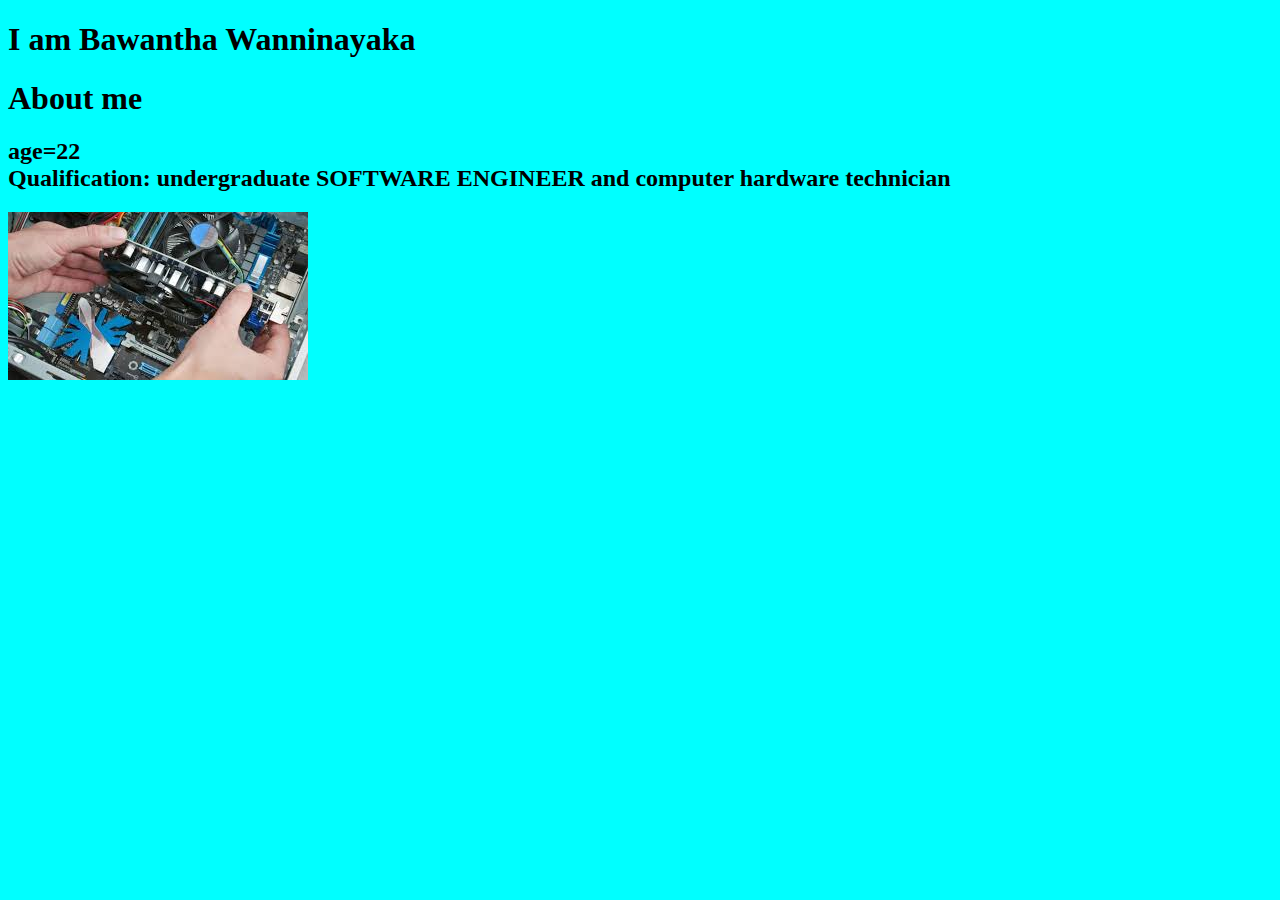
<file: about me.html>
<!DOCTYPE html>
<html lang="en">
<head>
    <meta charset="UTF-8">
    <meta name="viewport" content="width=device-width, initial-scale=1.0">
    <title>Document</title>
</head>
<style>
    body{
        background-color: aqua;
    }
</style>
<body>
    <h1> I am Bawantha Wanninayaka</h1>
    <h1> About me</h1>

    <h2>age=22<br>
        Qualification: undergraduate SOFTWARE ENGINEER and computer hardware technician</h2>
        <img src="computer repair 3.jpeg">
    
    
</body>
</html>
</file>
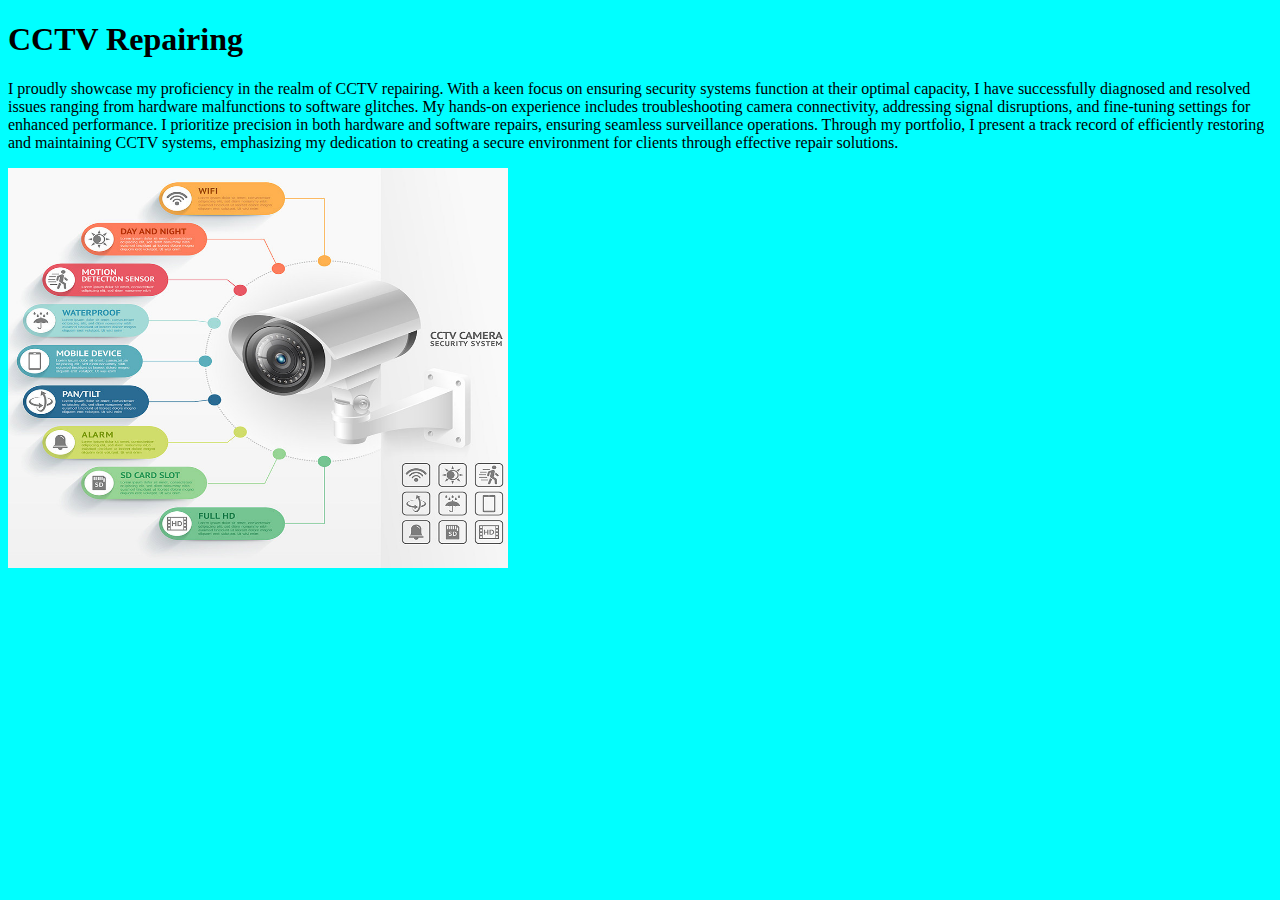
<file: cctv.html>
<!DOCTYPE html>
<html lang="en">
<head>
    <meta charset="UTF-8">
    <meta name="viewport" content="width=device-width, initial-scale=1.0">
    <title>Document</title>
</head>
<style>
    body{
        background-color: aqua;
    }
    </style>
<body>
    <h1>CCTV Repairing</h1>
    <p> I proudly showcase my proficiency in the realm of CCTV repairing. With a keen focus on ensuring security systems function at their optimal capacity, I have successfully diagnosed and resolved issues ranging from hardware malfunctions to software glitches. My hands-on experience includes troubleshooting camera connectivity, addressing signal disruptions, and fine-tuning settings for enhanced performance. I prioritize precision in both hardware and software repairs, ensuring seamless surveillance operations. Through my portfolio, I present a track record of efficiently restoring and maintaining CCTV systems, emphasizing my dedication to creating a secure environment for clients through effective repair solutions.



    </p>
    <img src="cctv.jpg" width="500" height="400">

    
</body>
</html>
</file>
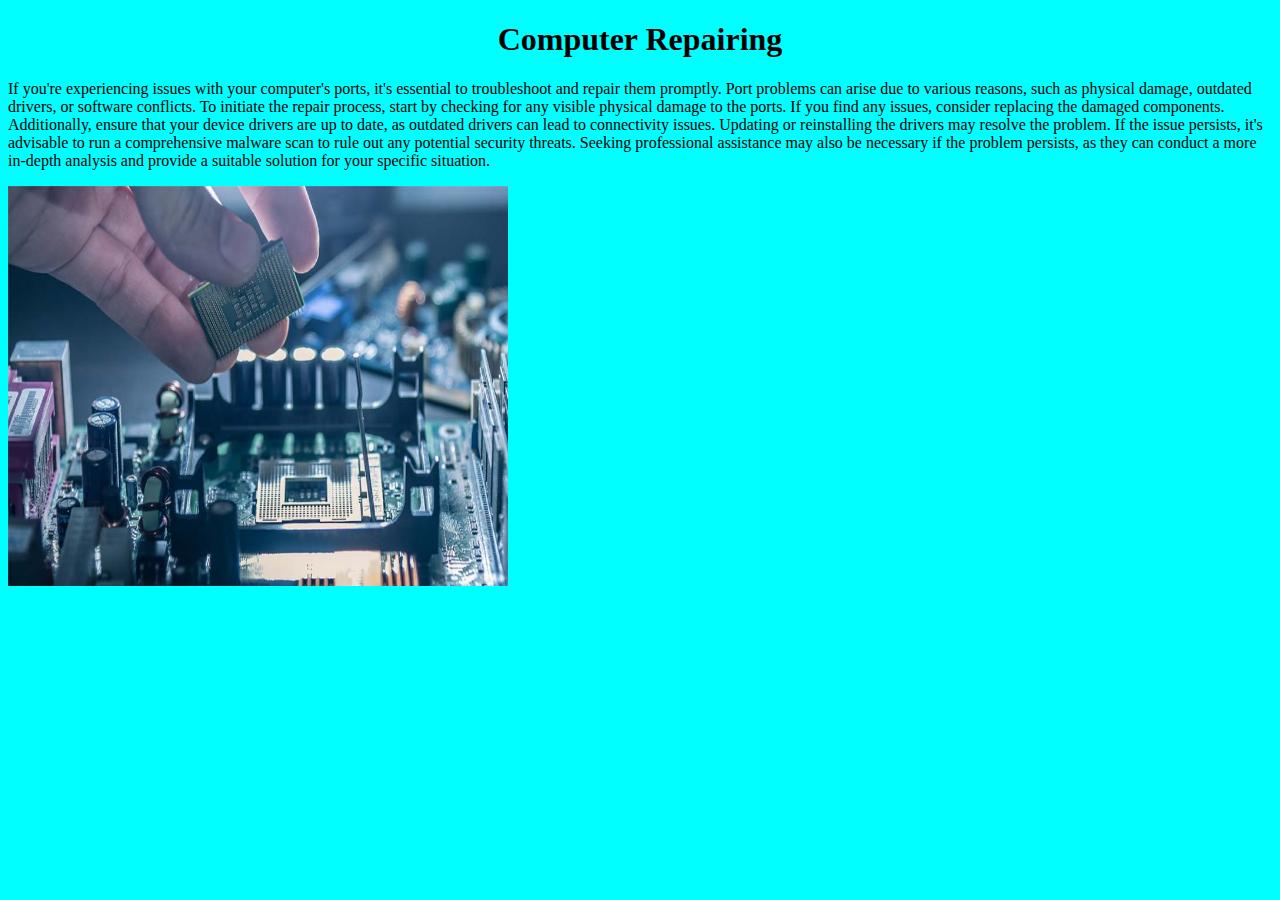
<file: computer.html>
<!DOCTYPE html>
<html lang="en">
<head>
    <meta charset="UTF-8">
    <meta name="viewport" content="width=device-width, initial-scale=1.0">
    <title>Document</title>
</head>
<style>
    body{
        background-color: aqua;
    }
    h1{
        text-align: center;
    }
    </style>

<body>
    <h1>Computer Repairing</h1>
    <p>If you're experiencing issues with your computer's ports,
         it's essential to troubleshoot and repair them promptly.
          Port problems can arise due to various reasons, such as physical damage, outdated drivers, or software conflicts. 
          To initiate the repair process, start by checking for any visible physical damage to the ports. 
          If you find any issues, consider replacing the damaged components. 
          Additionally, ensure that your device drivers are up to date, as outdated drivers can lead to connectivity issues.
           Updating or reinstalling the drivers may resolve the problem.
            If the issue persists, it's advisable to run a comprehensive malware scan to rule out any potential security threats.
         Seeking professional assistance may also be necessary if the problem persists,
          as they can conduct a more in-depth analysis and provide a suitable solution for your specific situation.</p>
    <img src="computer repair 2.jpg"width=500 height="400">
</body>
</html>
</file>
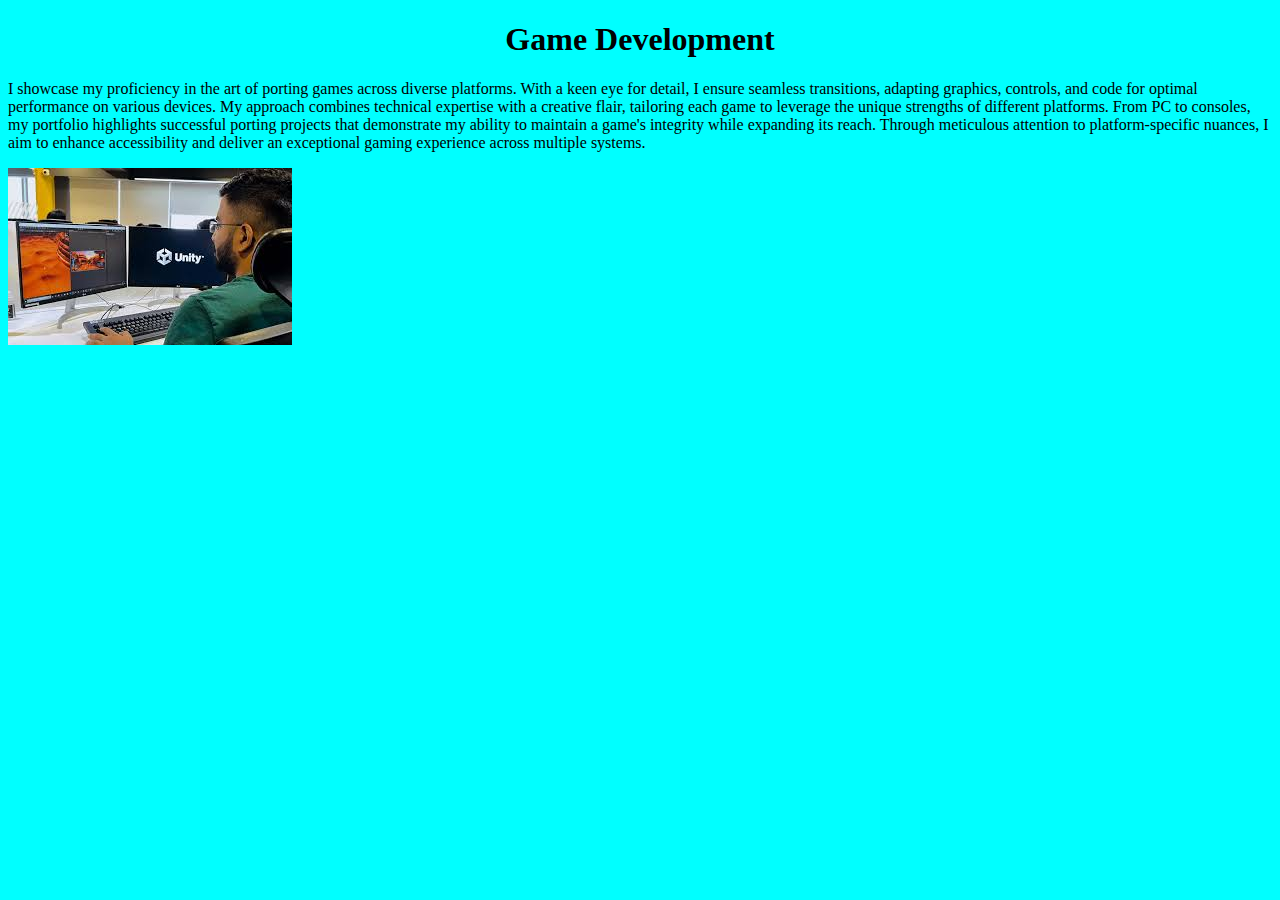
<file: game development.html>
<!DOCTYPE html>
<html lang="en">
<head>
    <meta charset="UTF-8">
    <meta name="viewport" content="width=device-width, initial-scale=1.0">
    <title>Document</title>
    <style>
        body{
            background-color: aqua;
        }
        h1{
            text-align: center;
        }
        </style>

</head>
<body>
    <h1>Game Development</h1>
    <p> I showcase my proficiency in the art of porting games across diverse platforms.
         With a keen eye for detail, I ensure seamless transitions, adapting graphics, controls, and code for optimal performance on various devices. My approach combines technical expertise with a creative flair, tailoring each game to leverage the unique strengths of different platforms. From PC to consoles, my portfolio highlights successful porting projects that demonstrate my ability to maintain a game's integrity while expanding its reach. Through meticulous attention to platform-specific nuances, 
        I aim to enhance accessibility and deliver an exceptional gaming experience across multiple systems.</p>
        <img src="game.jpeg">
    
</body>
</html>
</file>
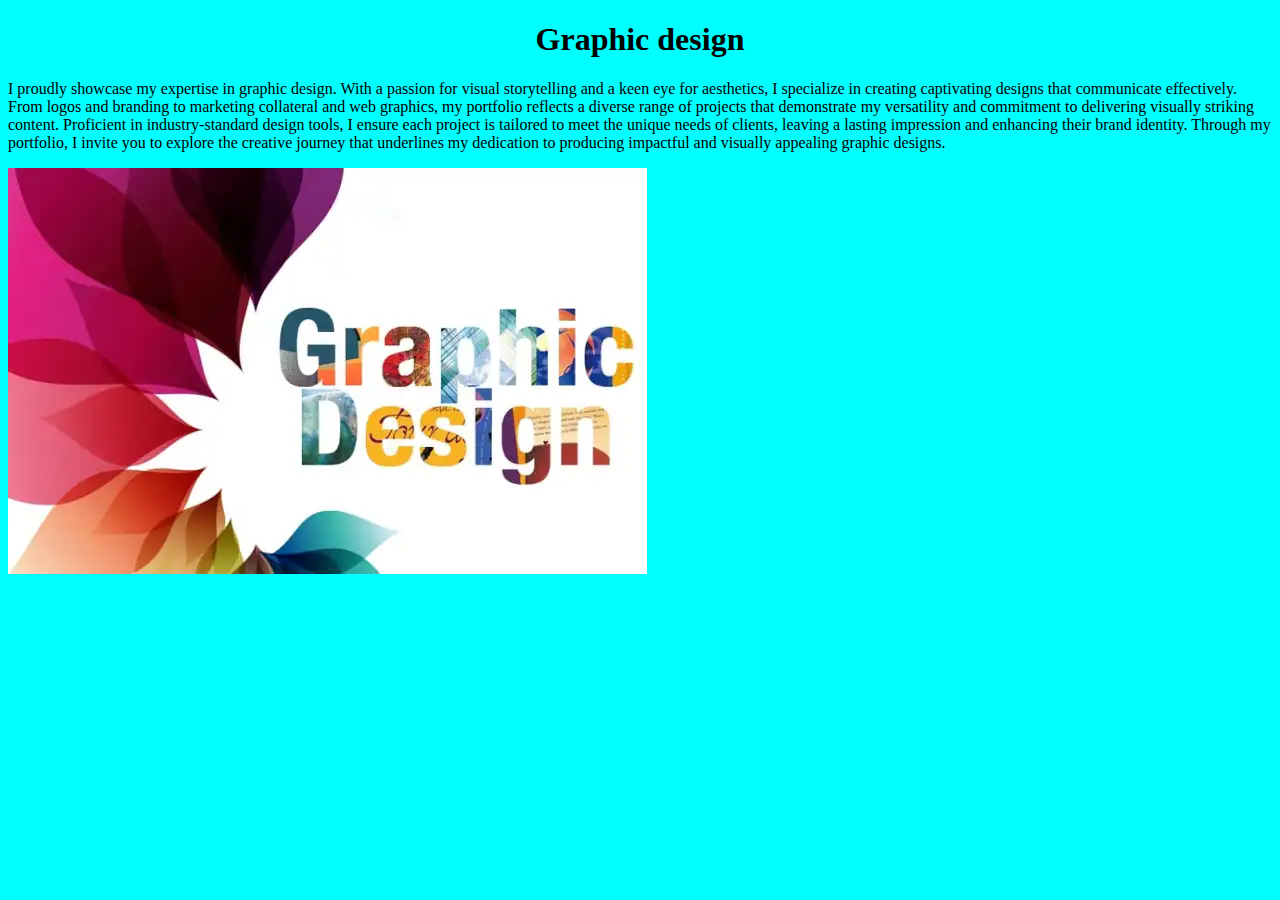
<file: graphi desgin.html>
<!DOCTYPE html>
<html lang="en">
<head>
    <meta charset="UTF-8">
    <meta name="viewport" content="width=device-width, initial-scale=1.0">
    <title>Document</title>
</head>
<style>
    body{
        background-color: aqua;
    }
    h1{
        text-align: center;
    }
</style>

<body>
    <h1>Graphic design</h1>
    <p> I proudly showcase my expertise in graphic design. With a passion for visual storytelling and a keen eye for aesthetics, I specialize in creating captivating designs that communicate effectively. From logos and branding to marketing collateral and web graphics, my portfolio reflects a diverse range of projects that demonstrate my versatility and commitment to delivering visually striking content. Proficient in industry-standard design tools, I ensure each project is tailored to meet the unique needs of clients, leaving a lasting impression and enhancing their brand identity. Through my portfolio, I invite you to explore the creative journey that underlines my dedication to producing impactful and visually appealing graphic designs.</p>
    <img src="Graphic-_Design.webp">
</body>
</html>
</file>
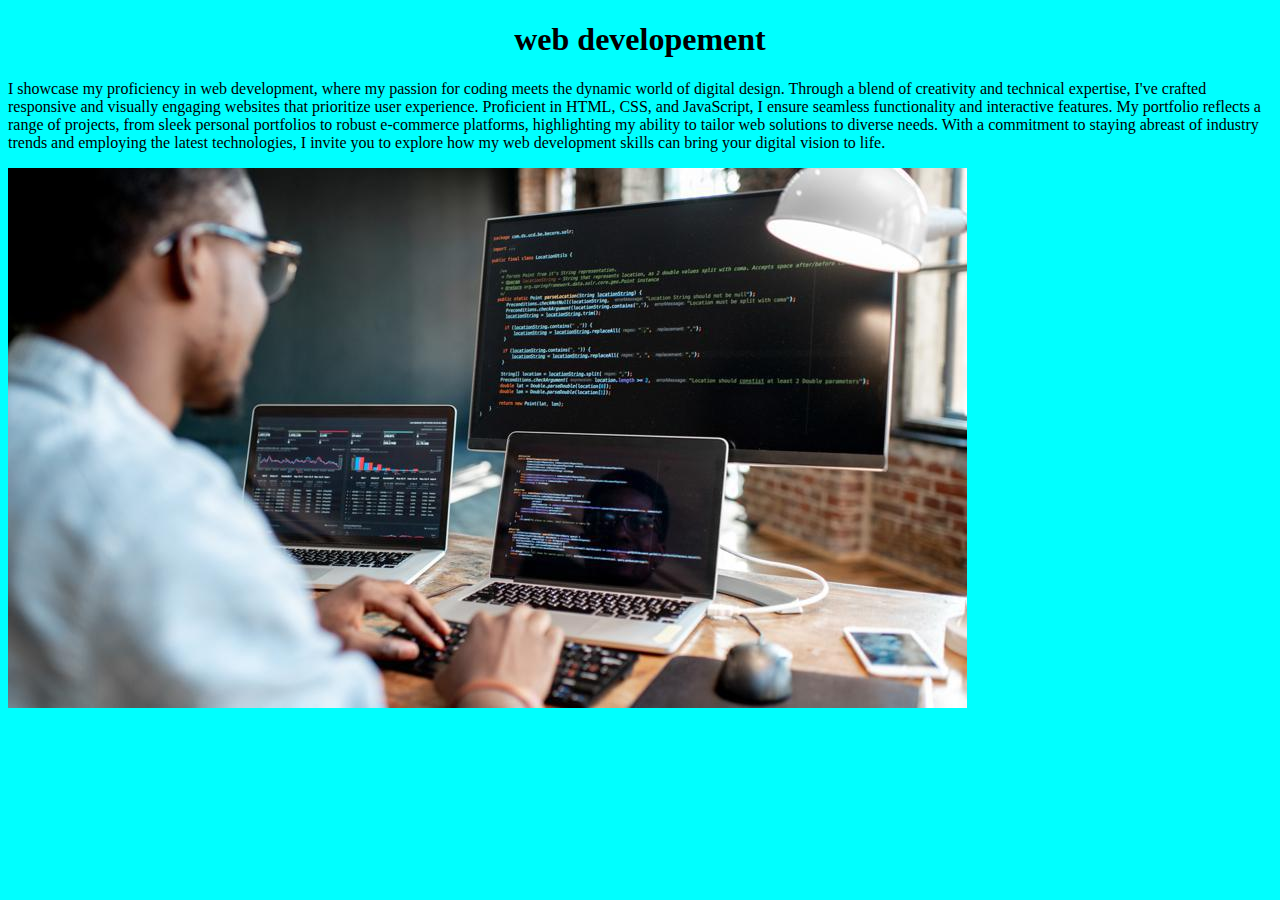
<file: web development.html>
<!DOCTYPE html>
<html lang="en">
<head>
    <meta charset="UTF-8">
    <meta name="viewport" content="width=device-width, initial-scale=1.0">
    <title>Document</title>
</head>
<style>
    body{
        background-color: aqua;
    }
    h1{
        text-align: center;
    }
</style>
<body>
    <h1> web developement</h1>
    <p>I showcase my proficiency in web development, where my passion for coding meets the dynamic world of digital design. Through a blend of creativity and technical expertise, I've crafted responsive and visually engaging websites that prioritize user experience. Proficient in HTML, CSS, and JavaScript, I ensure seamless functionality and interactive features. My portfolio reflects a range of projects, from sleek personal portfolios to robust e-commerce platforms, highlighting my ability to tailor web solutions to diverse needs. With a commitment to staying abreast of industry trends and employing the latest technologies, I invite you to explore how my web development skills can bring your digital vision to life.</p>
    <img src="page2.jpg">

 
    
</body>
</html>
</file>
